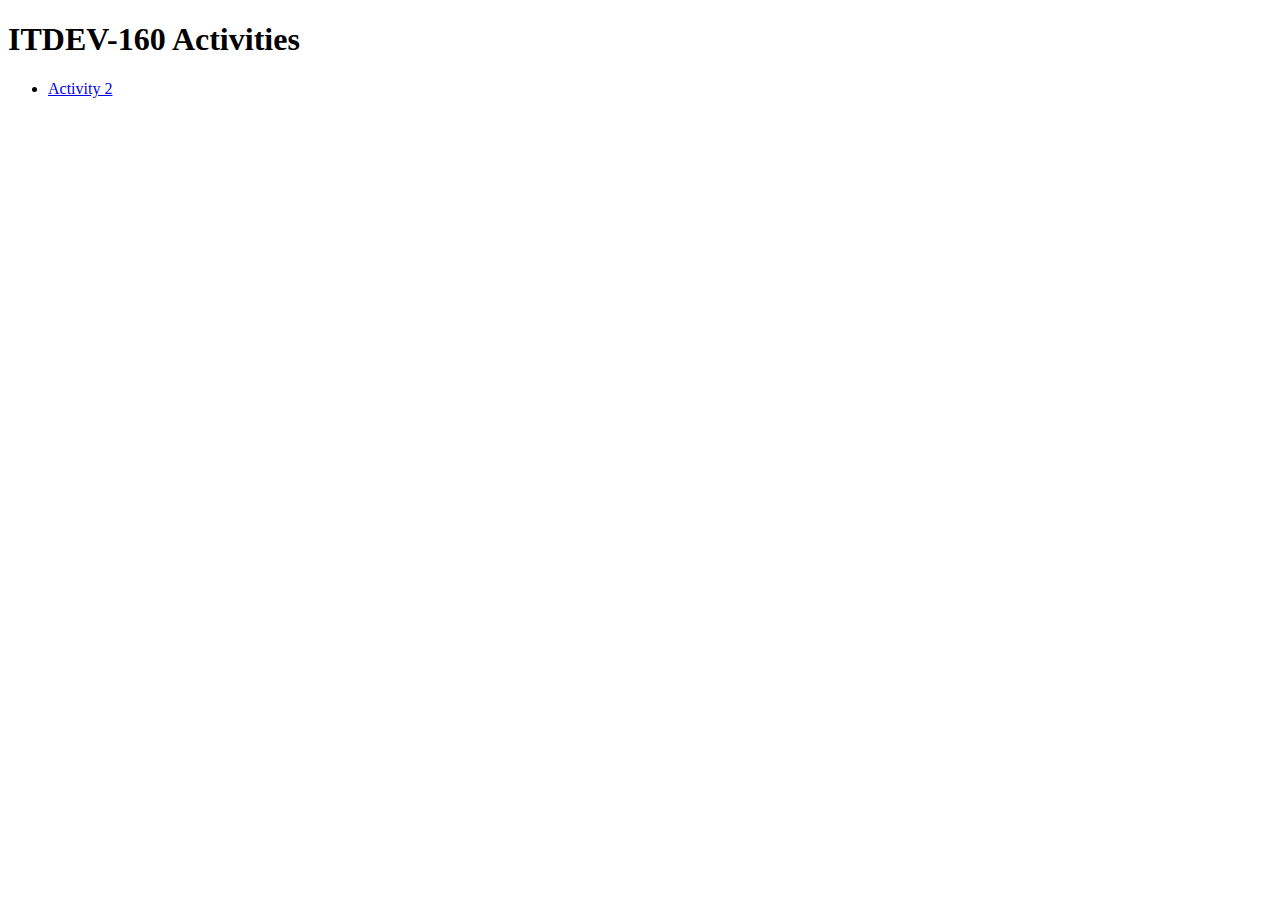
<file: index.html>
﻿<!DOCTYPE html>

<html lang="en" xmlns="http://www.w3.org/1999/xhtml">
<head>
    <meta charset="utf-8">
    <meta name="viewport" content="width=device-width, initial-scale=1.0">
    <title>ITDEV-160 Activities</title>
</head>
<body>
    <h1>ITDEV-160 Activities</h1>
    <ul>
        
        <li><a href="activity-2/index.html">Activity 2</a></li>
    </ul>

</body>
</html>
</file>
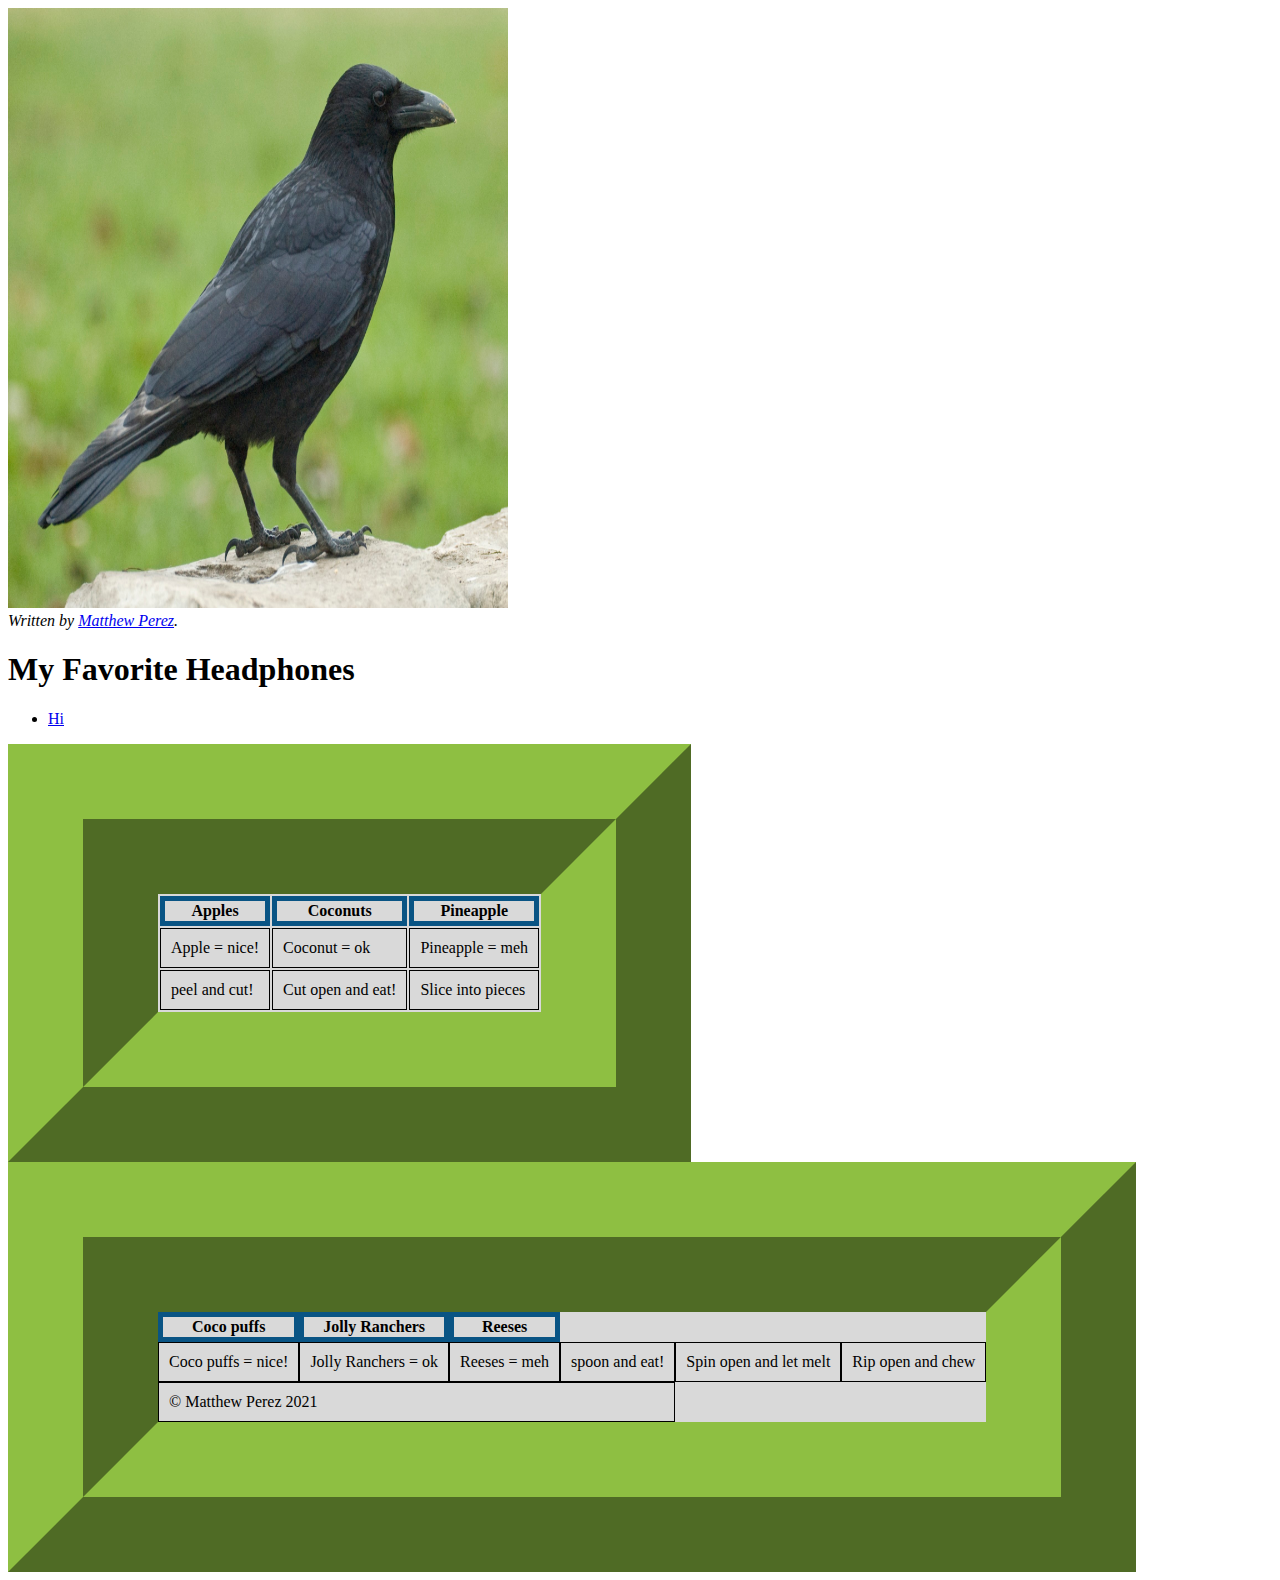
<file: activity-2/index.html>
﻿<!DOCTYPE html>

<html lang="en" xmlns="http://www.w3.org/1999/xhtml">
<head>
    <meta charset="utf-8" />
    <title>Activity 2</title>
    <link rel = "stylesheet" href= "styleSheets/styles.css">
</head>
<body>
    
    <img src="images/firstPicture.jpg" alt="HTML picture" width="500" height="600">
    <address>
        Written by <a href="mailto:matthewperez23@outlook.com">Matthew Perez</a>.<br>

    </address>

    <h1>My Favorite Headphones</h1>

    <ul>
        <li><a href="../index.html">Hi</a></li>
    </ul>

    <table id="simple-table">
    <!-- Simple table -->
        <tr>
            <th >Apples</th>
            <th >Coconuts</th>
            <th >Pineapple</th>
        </tr>
        <tr>
            <td >Apple = nice!</td>
            <td >Coconut = ok</td>
            <td >Pineapple = meh</td>
        </tr>
        <tr>
            <td>peel and cut!</td>
            <td>Cut open and eat!</td>
            <td>Slice into pieces</td>
        </tr>
    </table>

    <table id="complex-table" border="1" cellspacing="0">
    <thead>
        <tr>
            <th scope="col">Coco puffs</th>
            <th scope="col">Jolly Ranchers</th>
            <th scope="col">Reeses</th>
        </tr>
    </thead>
    <tbody>
        <tr>
            <td rowspan="4">Coco puffs = nice!</td>
            <td rowspan="3">Jolly Ranchers = ok</td>
            <td rowspan="2">Reeses = meh</td>
        </tr>
        <tr>
            <td colspan="3">spoon and eat!</td>
            <td colspan="2">Spin open and let melt</td>
            <td colspan="2">Rip open and chew</td>
        </tr>
        </tbody>
        <tfoot>
            <td colspan="5">&copy; Matthew Perez 2021</td>
        </tfoot>
    </table>
</body>
</html>
</file>
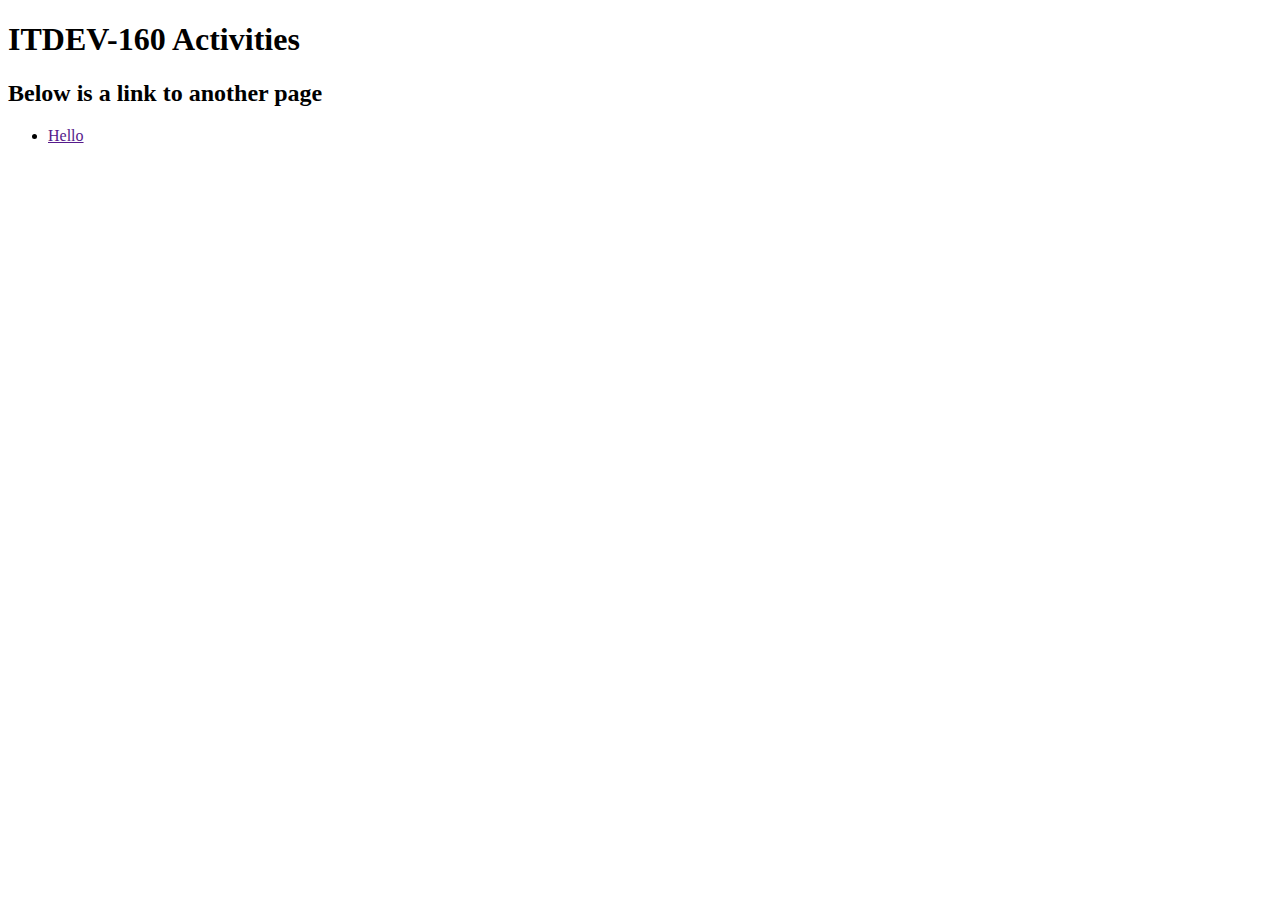
<file: activity-2/homeFolder/index.html>
﻿<!DOCTYPE html>

<html lang="en" xmlns="http://www.w3.org/1999/xhtml">
<head>
    <meta charset="utf-8" />
    <title>ITDEV-160 Activities</title>
</head>
<body>
    <h1>
        ITDEV-160 Activities
    </h1>
    <h2>Below is a link to another page</h2>
    <ul>

        <li><a href "../activity-2/index.html">Hello</li>
        
    </ul>


</body>
</html>
</file>
<file: activity-2/styleSheets/styles.css>
﻿table
{
	border-style: ridge;
	border-width: 150px;
	border-color: #8ebf42;
	background-color: #d9d9d9;
}

td
{
	padding: 10px;
	border: 1px solid black;
	border-collapse: collapse;
}

th 
{
	border: 5px solid #095484;
}
</file>
